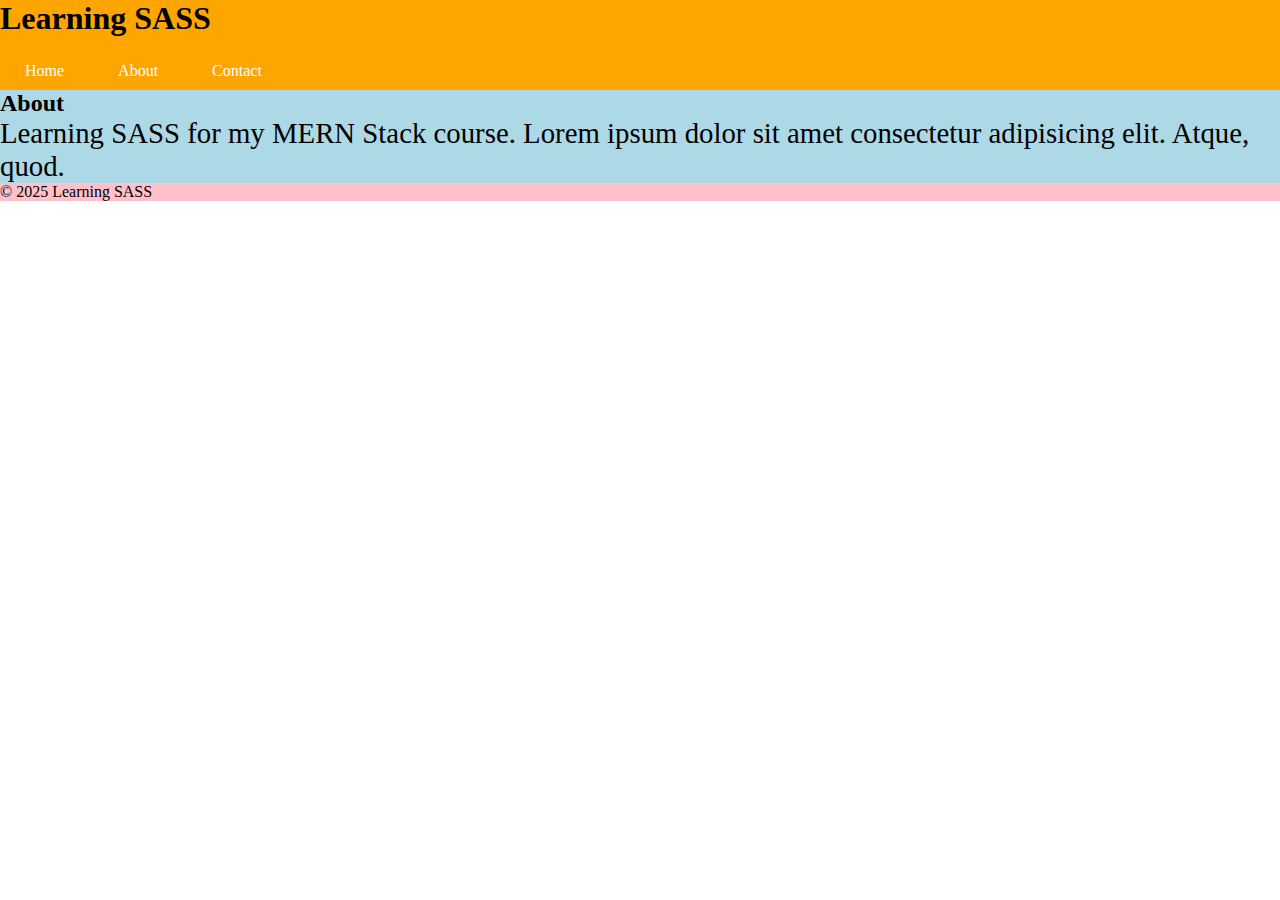
<file: SASSprac/index.html>
<!DOCTYPE html>
<html lang="en">
<head>
    <meta charset="UTF-8">
    <meta name="viewport" content="width=device-width, initial-scale=1.0">
    <link rel="stylesheet" href="./styles/demo.css">
    <title>Learning SASS</title>
</head>
<body>
    <header>
        <h1>Learning SASS</h1>
        <nav>
            <ul>
                <li><a href="#">Home</a></li>
                <li><a href="#">About</a></li>
                <li><a href="#">Contact</a></li>
            </ul>
        </nav>
    </header>
    <main>
        <section class="about">
            <h2>About</h2>
            <p>Learning SASS for my MERN Stack course. Lorem ipsum dolor sit amet consectetur adipisicing elit. Atque, quod. </p>
        </section>

        
    </main>
    <footer>
        <p>&copy; 2025 Learning SASS</p>
    </footer>

</body>
</html>
</file>
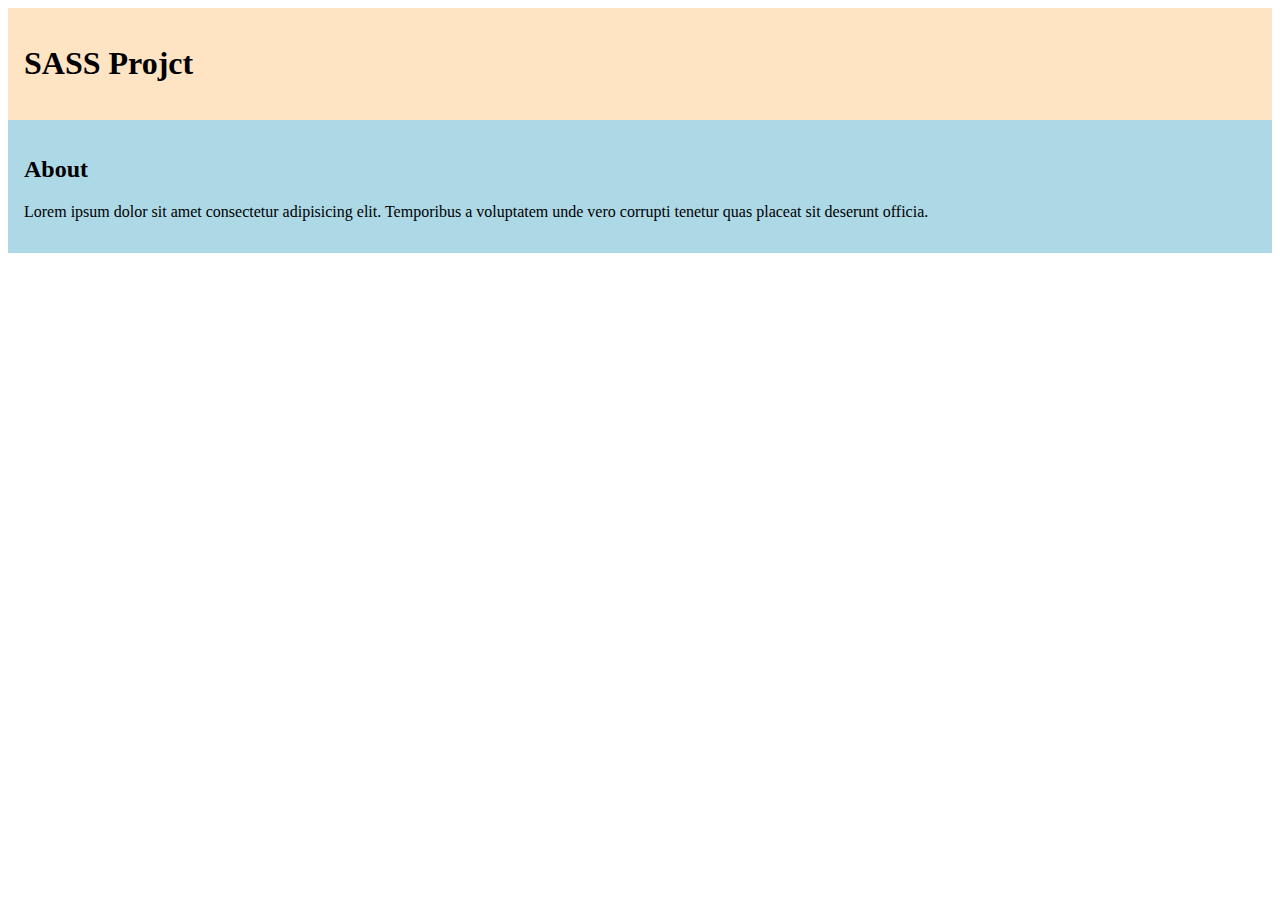
<file: SASS2/app/index.html>
<!DOCTYPE html>
<html lang="en">
<head>
    <meta charset="UTF-8">
    <meta name="viewport" content="width=device-width, initial-scale=1.0">
    <title>SASS Project</title>
    <link rel="stylesheet" href="../css/main.css">

</head>
<body>
    <header>
        <h1>SASS Projct</h1>
    </header>

    <main>
        <h2>About</h2>
        <p>Lorem ipsum dolor sit amet consectetur adipisicing elit. Temporibus a voluptatem unde vero corrupti tenetur quas placeat sit deserunt officia.</p>
        
    </main>
    
</body>
</html>
</file>
<file: SASS2/css/main.css>
header{background-color:bisque;padding:1rem}main{background-color:#add8e6;padding:1rem}/*# sourceMappingURL=main.css.map */
</file>
<file: SASSprac/styles/demo.css>
/* browser reset code */
* {
  margin: 0;
  padding: 0;
  box-sizing: border-box;
}

header {
  background-color: orange;
}

nav {
  margin-top: 15px;
}
nav ul {
  list-style-type: none;
}
nav ul li {
  display: inline-block;
  margin: 0 15px;
}
nav ul li a {
  display: inline-block;
  color: white;
  text-decoration: none;
  padding: 10px;
  transition: 0.4sec;
  border-radius: 5px;
}
nav ul li a:hover {
  background-color: black;
}

main {
  background-color: lightblue;
}

.about p {
  font-size: 1.8em;
}

footer {
  background-color: pink;
}/*# sourceMappingURL=demo.css.map */
</file>
